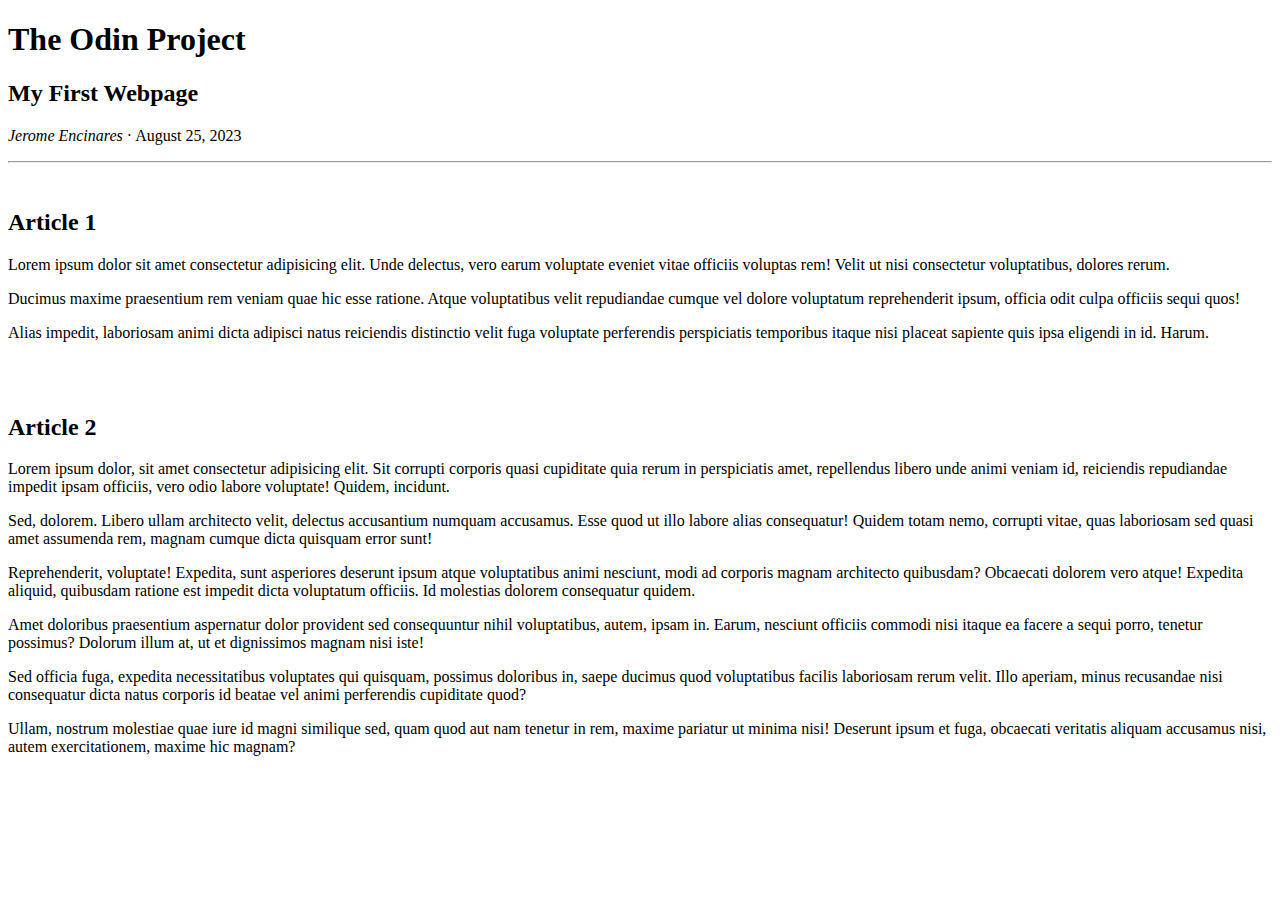
<file: odin-foundations/html-boilerplate/index.html>
<!DOCTYPE html>
<html lang="en">
  <head>
    <meta charset="utf-8">
    <title>The Odin Project: My First Webpage</title>
  </head>
  <body>
    <h1>The Odin Project</h1>
    <h2>My First Webpage</h2>
    <p><em>Jerome Encinares</em> &#183; August 25, 2023</p>
    <hr>
    <br>

    <h2>Article 1</h2>
    <p>Lorem ipsum dolor sit amet consectetur adipisicing elit. Unde delectus, vero earum voluptate eveniet vitae officiis voluptas rem! Velit ut nisi consectetur voluptatibus, dolores rerum.</p>
    <p>Ducimus maxime praesentium rem veniam quae hic esse ratione. Atque voluptatibus velit repudiandae cumque vel dolore voluptatum reprehenderit ipsum, officia odit culpa officiis sequi quos!</p>
    <p>Alias impedit, laboriosam animi dicta adipisci natus reiciendis distinctio velit fuga voluptate perferendis perspiciatis temporibus itaque nisi placeat sapiente quis ipsa eligendi in id. Harum.</p>
    <br><br>

    <h2>Article 2</h2>
    <p>Lorem ipsum dolor, sit amet consectetur adipisicing elit. Sit corrupti corporis quasi cupiditate quia rerum in perspiciatis amet, repellendus libero unde animi veniam id, reiciendis repudiandae impedit ipsam officiis, vero odio labore voluptate! Quidem, incidunt.</p>
    <p>Sed, dolorem. Libero ullam architecto velit, delectus accusantium numquam accusamus. Esse quod ut illo labore alias consequatur! Quidem totam nemo, corrupti vitae, quas laboriosam sed quasi amet assumenda rem, magnam cumque dicta quisquam error sunt!</p>
    <p>Reprehenderit, voluptate! Expedita, sunt asperiores deserunt ipsum atque voluptatibus animi nesciunt, modi ad corporis magnam architecto quibusdam? Obcaecati dolorem vero atque! Expedita aliquid, quibusdam ratione est impedit dicta voluptatum officiis. Id molestias dolorem consequatur quidem.</p>
    <p>Amet doloribus praesentium aspernatur dolor provident sed consequuntur nihil voluptatibus, autem, ipsam in. Earum, nesciunt officiis commodi nisi itaque ea facere a sequi porro, tenetur possimus? Dolorum illum at, ut et dignissimos magnam nisi iste!</p>
    <p>Sed officia fuga, expedita necessitatibus voluptates qui quisquam, possimus doloribus in, saepe ducimus quod voluptatibus facilis laboriosam rerum velit. Illo aperiam, minus recusandae nisi consequatur dicta natus corporis id beatae vel animi perferendis cupiditate quod?</p>
    <p>Ullam, nostrum molestiae quae iure id magni similique sed, quam quod aut nam tenetur in rem, maxime pariatur ut minima nisi! Deserunt ipsum et fuga, obcaecati veritatis aliquam accusamus nisi, autem exercitationem, maxime hic magnam?</p>
  </body>
</html>
</file>
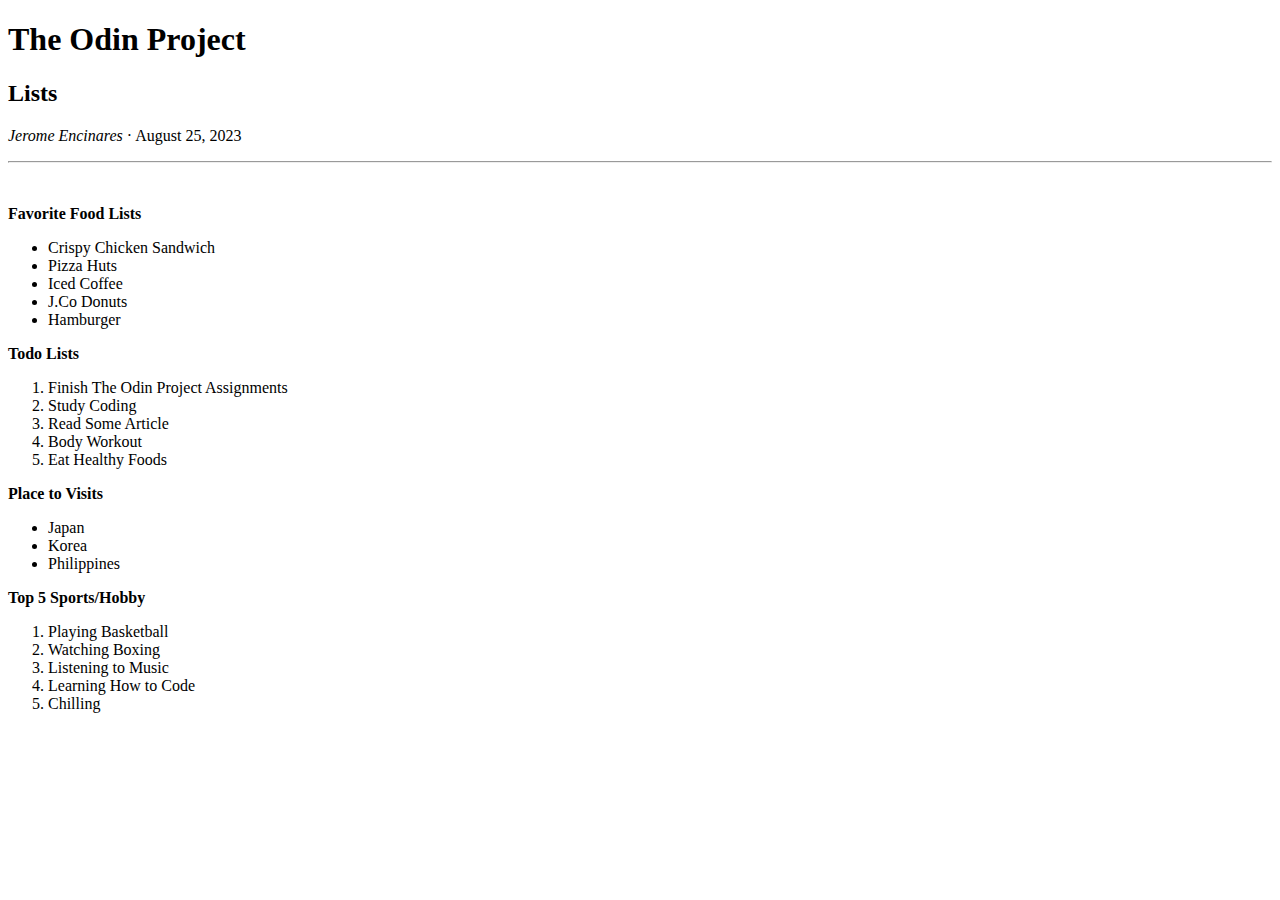
<file: odin-foundations/html-lists/index.html>
<!DOCTYPE html>
<html lang="en">
<head>
  <meta charset="UTF-8">
  <meta name="viewport" content="width=device-width, initial-scale=1.0">
  <title>The Odin Project: List</title>
</head>
<body>
  
  <h1>The Odin Project</h1>
  <h2>Lists</h2>
  <p><em>Jerome Encinares</em> &#183; August 25, 2023</p>
  <hr><br>

  <p><strong>Favorite Food Lists</strong></p>
  <ul>
    <li>Crispy Chicken Sandwich</li>
    <li>Pizza Huts</li>
    <li>Iced Coffee</li>
    <li>J.Co Donuts</li>
    <li>Hamburger</li>
  </ul>

  <p><strong>Todo Lists</strong></p>
  <ol>
    <li>Finish The Odin Project Assignments</li>
    <li>Study Coding</li>
    <li>Read Some Article</li>
    <li>Body Workout</li>
    <li>Eat Healthy Foods</li>
  </ol>

  <p><strong>Place to Visits</strong></p>
  <ul>
    <li>Japan</li>
    <li>Korea</li>
    <li>Philippines</li>
  </ul>

<p><strong>Top 5 Sports/Hobby</strong></p>
  <ol>
    <li>Playing Basketball</li>
    <li>Watching Boxing</li>
    <li>Listening to Music</li>
    <li>Learning How to Code</li>
    <li>Chilling</li>
  </ol>
</body>
</html>
</file>
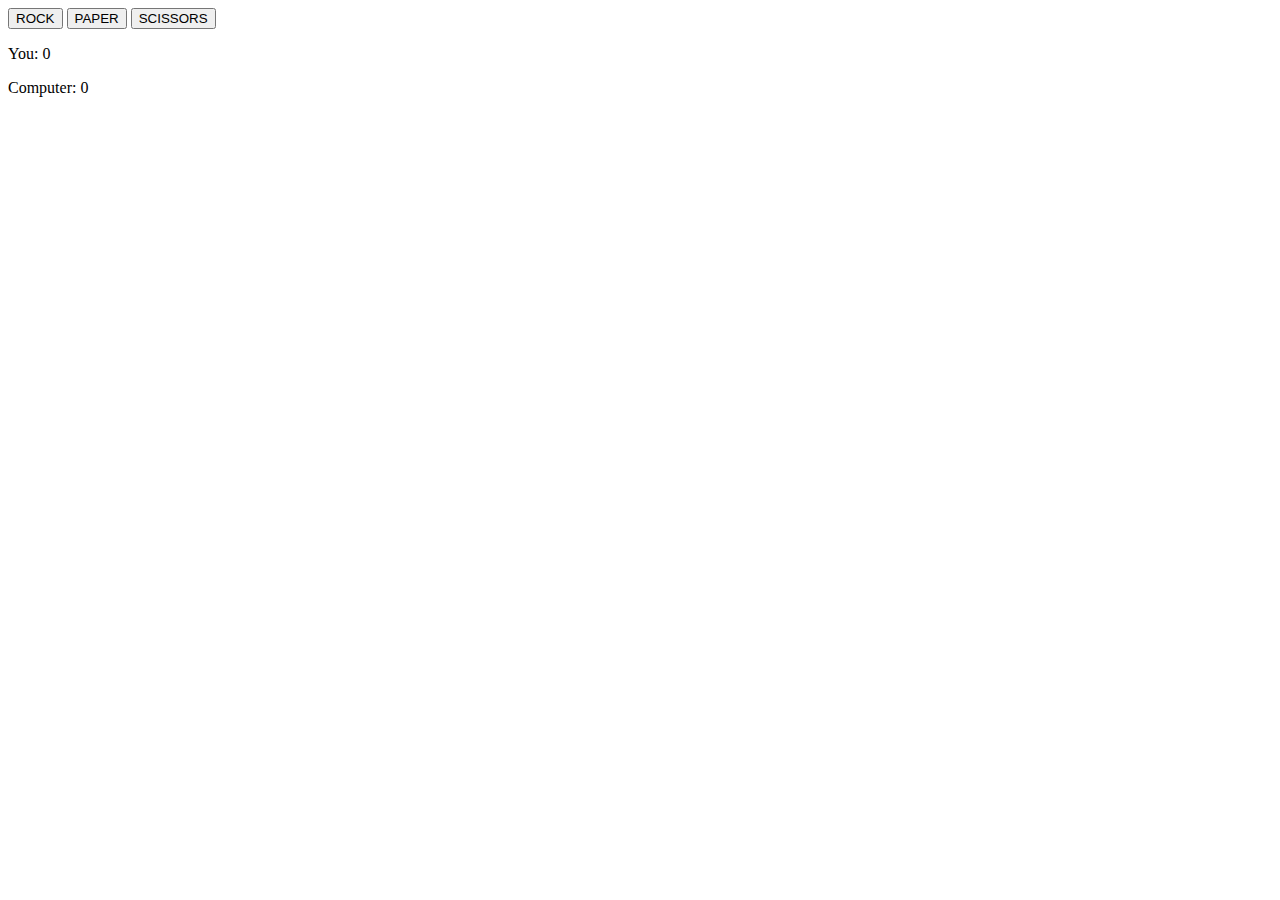
<file: odin-foundations/odin-rockpaperscissors/index.html>
<!DOCTYPE html>
<html lang="en">
<head>
  <meta charset="UTF-8">
  <meta name="viewport" content="width=device-width, initial-scale=1.0">
  <title>Rock Paper Scissors</title>
</head>
<body>

  <div id="buttons">
    <input type="button" value="ROCK">
    <input type="button" value="PAPER">
    <input type="button" value="SCISSORS">
  </div>
  <div id="restart" style="display: none;">
    <input type="button" value="RESTART" onclick="restartGame()">
  </div>

  <p class="yourScore"> You: <span id="yourScore">0</span> </p>
  <p class="computerScore">Computer: <span id="computerScore">0</span></p>

  <p id="result"></p>

  <script src="script.js"></script>
</body>
</html>
</file>
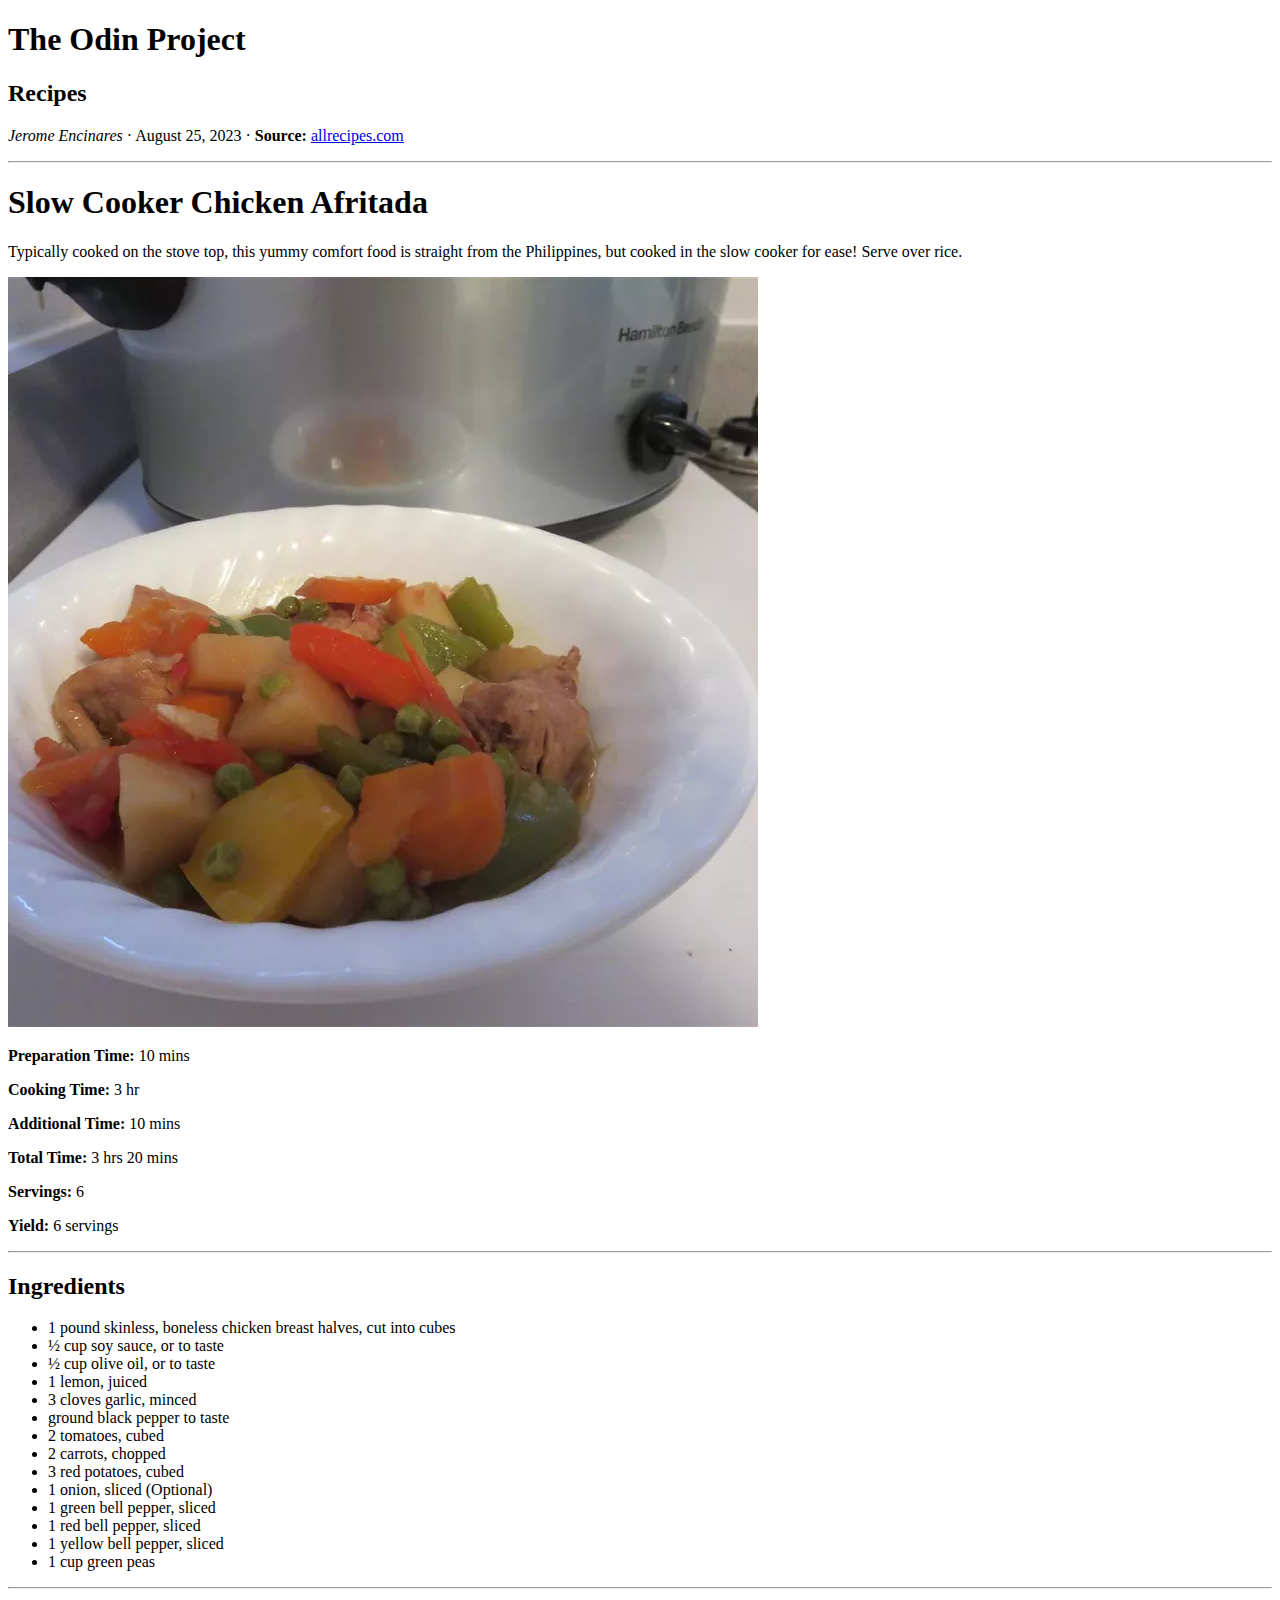
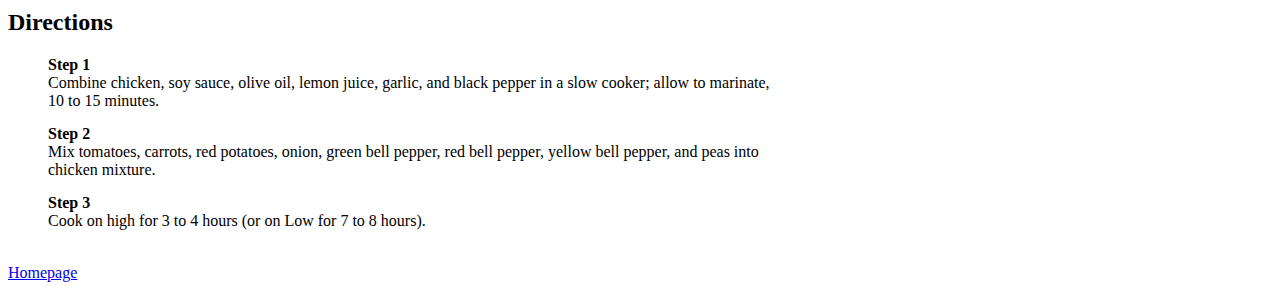
<file: odin-foundations/odin-recipes/recipes/afritada.html>
<!DOCTYPE html>
<html lang="en">
<head>
  <meta charset="UTF-8">
  <meta name="viewport" content="width=device-width, initial-scale=1.0">
  <link rel="stylesheet" href="recipes.css">
  <title>The Odin Project: Recipes</title>
</head>

<body>
  <h1>The Odin Project</h1>
  <h2>Recipes</h2>
  <p><em>Jerome Encinares</em> &#183 August 25, 2023 &#183 <strong>Source: </strong><a href="https://www.allrecipes.com/recipe/204821/ginataang-manok-chicken-cooked-in-coconut-milk/">allrecipes.com</a></p>
  <hr>

  <h1>Slow Cooker Chicken Afritada</h1>
  <p>Typically cooked on the stove top, this yummy comfort food is straight from the Philippines, but cooked in the slow cooker for ease! Serve over rice.</p>
  <img src="../images/Slow Cooker Chicken Afritada.webp" alt="Slow Cooker Chicken Afritada" >
  <p><strong>Preparation Time: </strong>10 mins</p>
  <p><strong>Cooking Time: </strong>3 hr</p>
  <p><strong>Additional Time: </strong>10 mins</p>
  <p><strong>Total Time: </strong>3 hrs 20 mins</p>
  <p><strong>Servings: </strong>6</p>
  <p><strong>Yield: </strong>6 servings</p>
  <hr>
  
  <h2>Ingredients</h2>
  <ul>
    <li>1 pound skinless, boneless chicken breast halves, cut into cubes</li>
    <li>½ cup soy sauce, or to taste</li>
    <li>½ cup olive oil, or to taste</li>
    <li>1 lemon, juiced</li>
    <li>3 cloves garlic, minced</li>
    <li>ground black pepper to taste</li>
    <li>2 tomatoes, cubed</li>
    <li>2 carrots, chopped</li>
    <li>3 red potatoes, cubed</li>
    <li>1 onion, sliced (Optional)</li>
    <li>1 green bell pepper, sliced</li>
    <li>1 red bell pepper, sliced</li>
    <li>1 yellow bell pepper, sliced</li>
    <li>1 cup green peas</li>
  </ul>
  <hr>

  <h2>Directions</h2>
  <ul style="list-style-type: none;">
    <li>
      <div>
        <p class="steps"><strong>Step 1</strong></p>
        <p class="steps-desc">Combine chicken, soy sauce, olive oil, lemon juice, garlic, and black pepper in a slow cooker; allow to marinate, 10 to 15 minutes.</p>
      </div>
    </li>
    <li>
      <div>
        <p class="steps"><strong>Step 2</strong></p>
        <p class="steps-desc">Mix tomatoes, carrots, red potatoes, onion, green bell pepper, red bell pepper, yellow bell pepper, and peas into chicken mixture.</p>
      </div>
    </li>
    <li>
      <div>
        <p class="steps"><strong>Step 3</strong></p>
        <p class="steps-desc">Cook on high for 3 to 4 hours (or on Low for 7 to 8 hours).</p>
      </div>
    </li>
  </ul>

  <br>
  <a href="../index.html">Homepage</a>

</body>
</html>
</file>
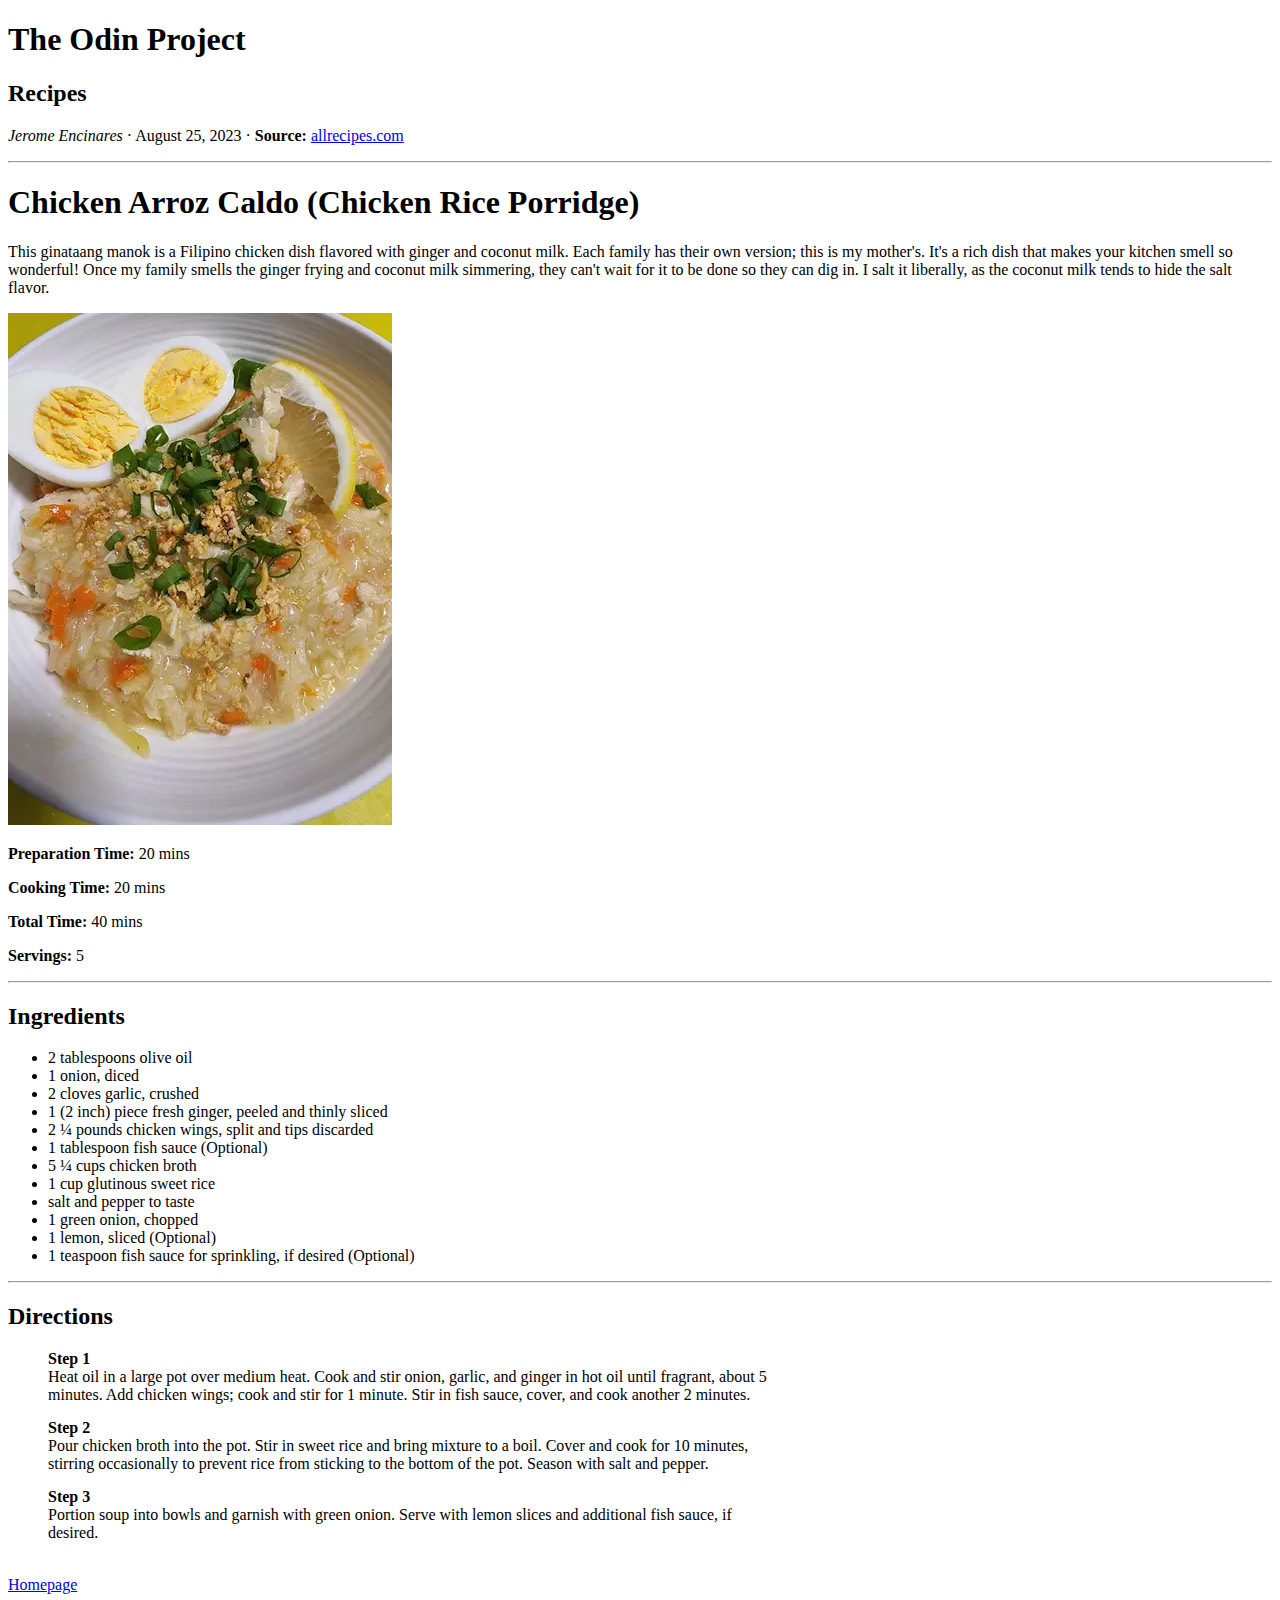
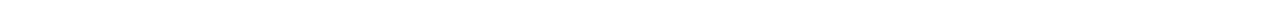
<file: odin-foundations/odin-recipes/recipes/arrozcaldo.html>
<!DOCTYPE html>
<html lang="en">
<head>
  <meta charset="UTF-8">
  <meta name="viewport" content="width=device-width, initial-scale=1.0">
  <link rel="stylesheet" href="recipes.css">

  <title>The Odin Project: Recipes</title>
</head>

<body>
  <h1>The Odin Project</h1>
  <h2>Recipes</h2>
  <p><em>Jerome Encinares</em> &#183 August 25, 2023 &#183 <strong>Source: </strong><a href="https://www.allrecipes.com/recipe/204821/ginataang-manok-chicken-cooked-in-coconut-milk/">allrecipes.com</a></p>
  <hr>

  <h1>Chicken Arroz Caldo (Chicken Rice Porridge)
  </h1>
  <p>This ginataang manok is a Filipino chicken dish flavored with ginger and coconut milk. Each family has their own version; this is my mother's. It's a rich dish that makes your kitchen smell so wonderful! Once my family smells the ginger frying and coconut milk simmering, they can't wait for it to be done so they can dig in. I salt it liberally, as the coconut milk tends to hide the salt flavor.</p>
  <img src="../images/Chicken Arroz Caldo.webp" alt="Chicken Rice Porridge" >
  <p><strong>Preparation Time: </strong>20 mins</p>
  <p><strong>Cooking Time: </strong>20 mins </p>
  <p><strong>Total Time: </strong>40 mins</p>
  <p><strong>Servings: </strong>5</p>
  <hr>

  <h2>Ingredients</h2>
  <ul>
    <li>2 tablespoons olive oil</li>
    <li>1 onion, diced</li>
    <li>2 cloves garlic, crushed</li>
    <li>1 (2 inch) piece fresh ginger, peeled and thinly sliced</li>
    <li>2 ¼ pounds chicken wings, split and tips discarded</li>
    <li>1 tablespoon fish sauce (Optional)</li>
    <li>5 ¼ cups chicken broth</li>
    <li>1 cup glutinous sweet rice</li>
    <li>salt and pepper to taste</li>
    <li>1 green onion, chopped</li>
    <li>1 lemon, sliced (Optional)</li>
    <li>1 teaspoon fish sauce for sprinkling, if desired (Optional)</li>
  </ul>
  <hr>

  <h2>Directions</h2>
  <ul style="list-style-type: none;">
    <li>
      <div>
        <p class="steps"><strong>Step 1</strong></p>
        <p class="steps-desc">Heat oil in a large pot over medium heat. Cook and stir onion, garlic, and ginger in hot oil until fragrant, about 5 minutes. Add chicken wings; cook and stir for 1 minute. Stir in fish sauce, cover, and cook another 2 minutes.</p>
      </div>
    </li>
    <li>
      <div>
        <p class="steps"><strong>Step 2</strong></p>
        <p class="steps-desc">Pour chicken broth into the pot. Stir in sweet rice and bring mixture to a boil. Cover and cook for 10 minutes, stirring occasionally to prevent rice from sticking to the bottom of the pot. Season with salt and pepper.</p>
      </div>
    </li>
    <li>
      <div>
        <p class="steps"><strong>Step 3</strong></p>
        <p class="steps-desc">Portion soup into bowls and garnish with green onion. Serve with lemon slices and additional fish sauce, if desired.</p>
      </div>
    </li>
  </ul>

  <br>
  <a href="../index.html">Homepage</a>

</body>
</html>
</file>
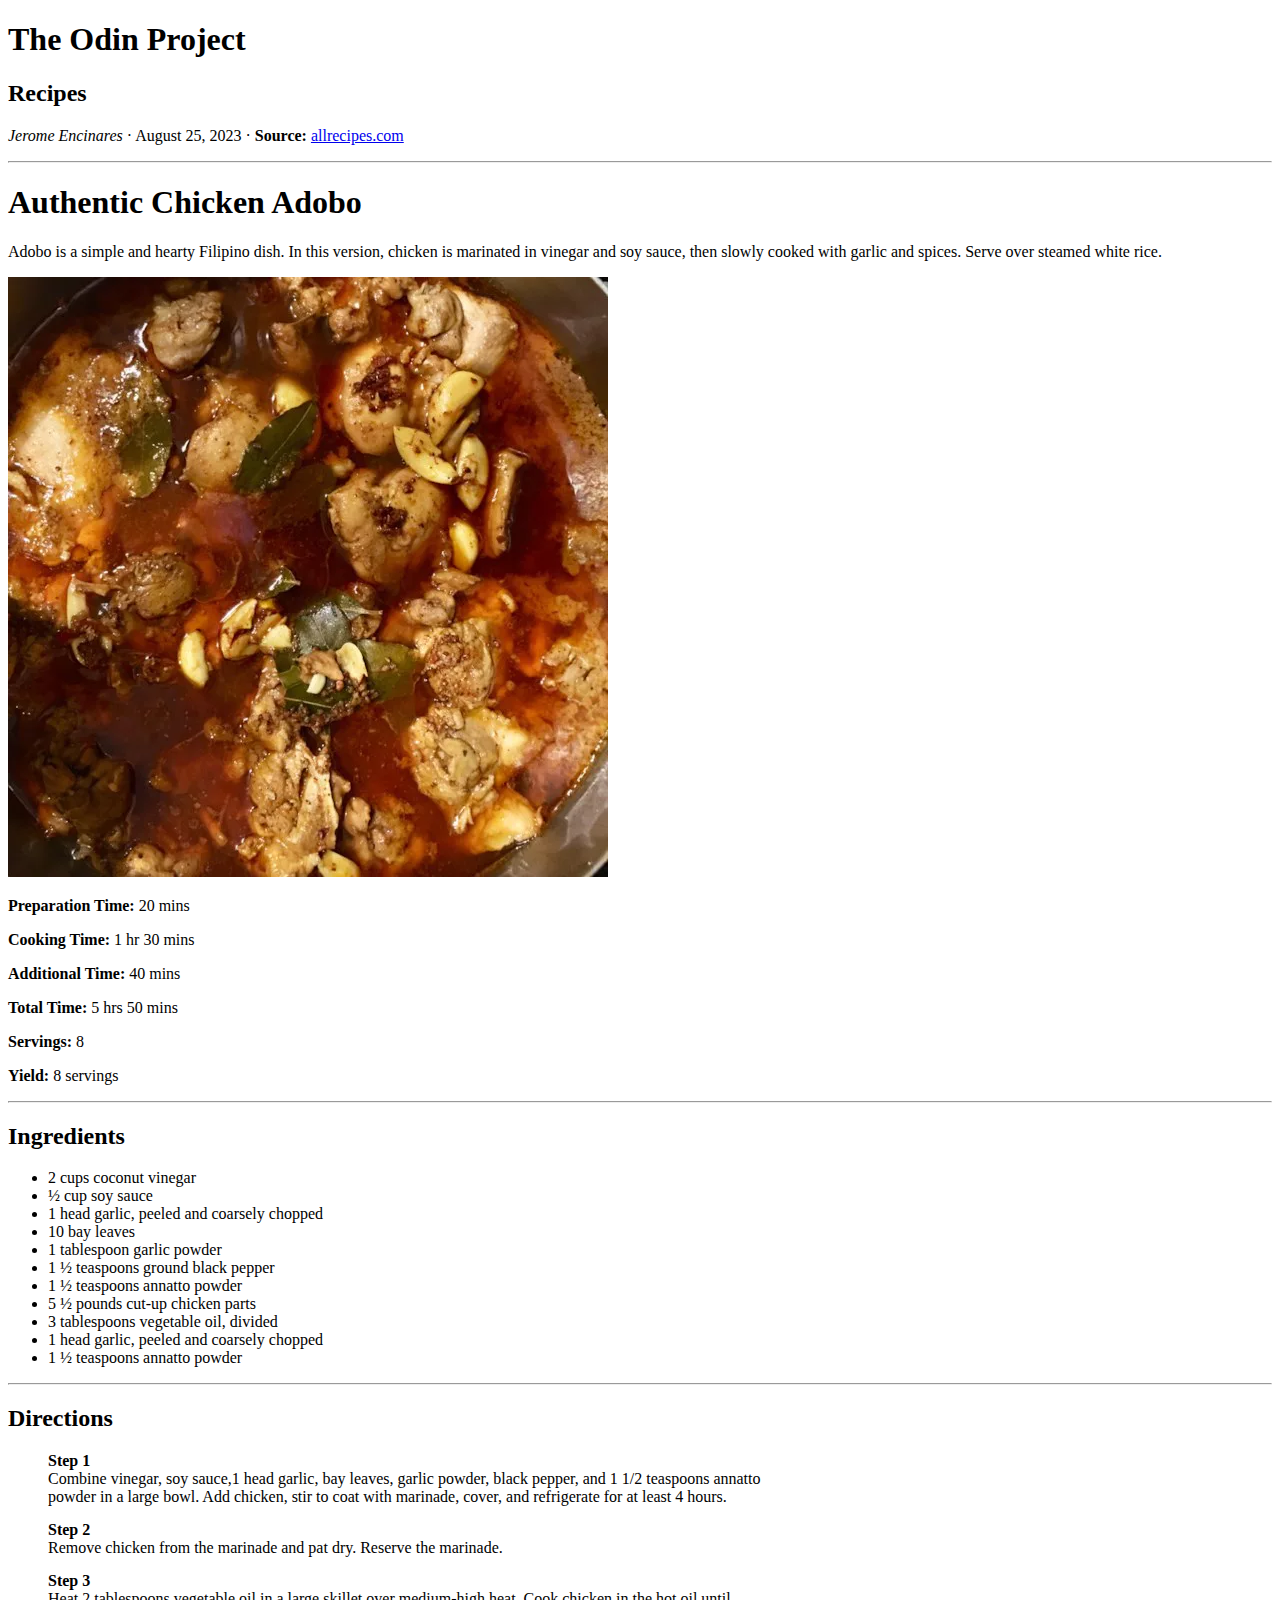
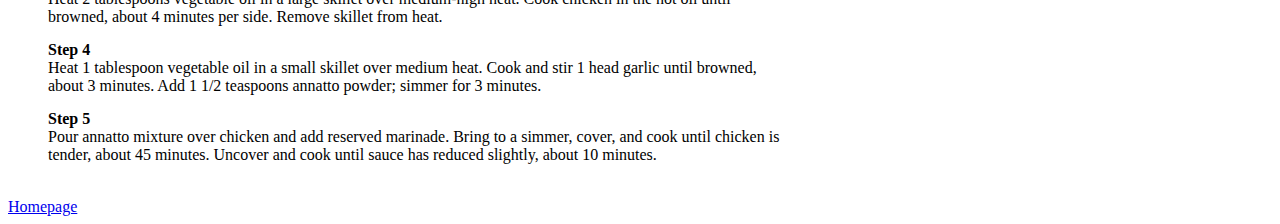
<file: odin-foundations/odin-recipes/recipes/chicken-adobo.html>
<!DOCTYPE html>
<html lang="en">
<head>
  <meta charset="UTF-8">
  <meta name="viewport" content="width=device-width, initial-scale=1.0">
  <link rel="stylesheet" href="recipes.css">
  <title>The Odin Project: Recipes</title>
</head>
<body>
  
  <h1>The Odin Project</h1>
  <h2>Recipes</h2>
  <p><em>Jerome Encinares</em> &#183 August 25, 2023 &#183 <strong>Source: </strong><a href="https://www.allrecipes.com/recipe/231544/authentic-chicken-adobo/">allrecipes.com</a></p>
  <hr>

  <h1>Authentic Chicken Adobo</h1>
  <p>Adobo is a simple and hearty Filipino dish. In this version, chicken is marinated in vinegar and soy sauce, then slowly cooked with garlic and spices. Serve over steamed white rice.</p>
  <img src="../images/Authentic Chicken Adobo.webp" alt="Authentic Chicken Adobo" >
  <p><strong>Preparation Time: </strong>20 mins</p>
  <p><strong>Cooking Time: </strong>1 hr 30 mins </p>
  <p><strong>Additional Time: </strong>40 mins</p>
  <p><strong>Total Time: </strong>5 hrs 50 mins</p>
  <p><strong>Servings: </strong>8</p>
  <p><strong>Yield: </strong>8 servings</p>
  <hr>

  <h2>Ingredients</h2>
  <ul>
    <li>2 cups coconut vinegar</li>
    <li>½ cup soy sauce</li>
    <li>1 head garlic, peeled and coarsely chopped</li>
    <li>10 bay leaves</li>
    <li>1 tablespoon garlic powder</li>
    <li>1 ½ teaspoons ground black pepper</li>
    <li>1 ½ teaspoons annatto powder</li>
    <li>5 ½ pounds cut-up chicken parts</li>
    <li>3 tablespoons vegetable oil, divided</li>
    <li>1 head garlic, peeled and coarsely chopped</li>
    <li>1 ½ teaspoons annatto powder</li>
  </ul>
  <hr>

  <h2>Directions</h2>
  <ul style="list-style-type: none;">
    <li>
      <div>
        <p class="steps"><strong>Step 1</strong></p>
        <p class="steps-desc">Combine vinegar, soy sauce,1 head garlic, bay leaves, garlic powder, black pepper, and 1 1/2 teaspoons annatto powder in a large bowl. Add chicken, stir to coat with marinade, cover, and refrigerate for at least 4 hours.</p>
      </div>
    </li>
    <li>
      <div>
        <p class="steps"><strong>Step 2</strong></p>
        <p class="steps-desc">Remove chicken from the marinade and pat dry. Reserve the marinade.</p>
      </div>
    </li>
    <li>
      <div>
        <p class="steps"><strong>Step 3</strong></p>
        <p class="steps-desc">Heat 2 tablespoons vegetable oil in a large skillet over medium-high heat. Cook chicken in the hot oil until browned, about 4 minutes per side. Remove skillet from heat.</p>
      </div>
    </li>
    <li>
      <div>
        <p class="steps"><strong>Step 4</strong></p>
        <p class="steps-desc">Heat 1 tablespoon vegetable oil in a small skillet over medium heat. Cook and stir 1 head garlic until browned, about 3 minutes. Add 1 1/2 teaspoons annatto powder; simmer for 3 minutes.</p>
      </div>
    </li>
    <li>
      <div>
        <p class="steps"><strong>Step 5 </strong></p>
        <p class="steps-desc">Pour annatto mixture over chicken and add reserved marinade. Bring to a simmer, cover, and cook until chicken is tender, about 45 minutes. Uncover and cook until sauce has reduced slightly, about 10 minutes.</p>
      </div>
    </li>
  </ul>

  <br>
  <a href="../index.html">Homepage</a>

</body>
</html>
</file>
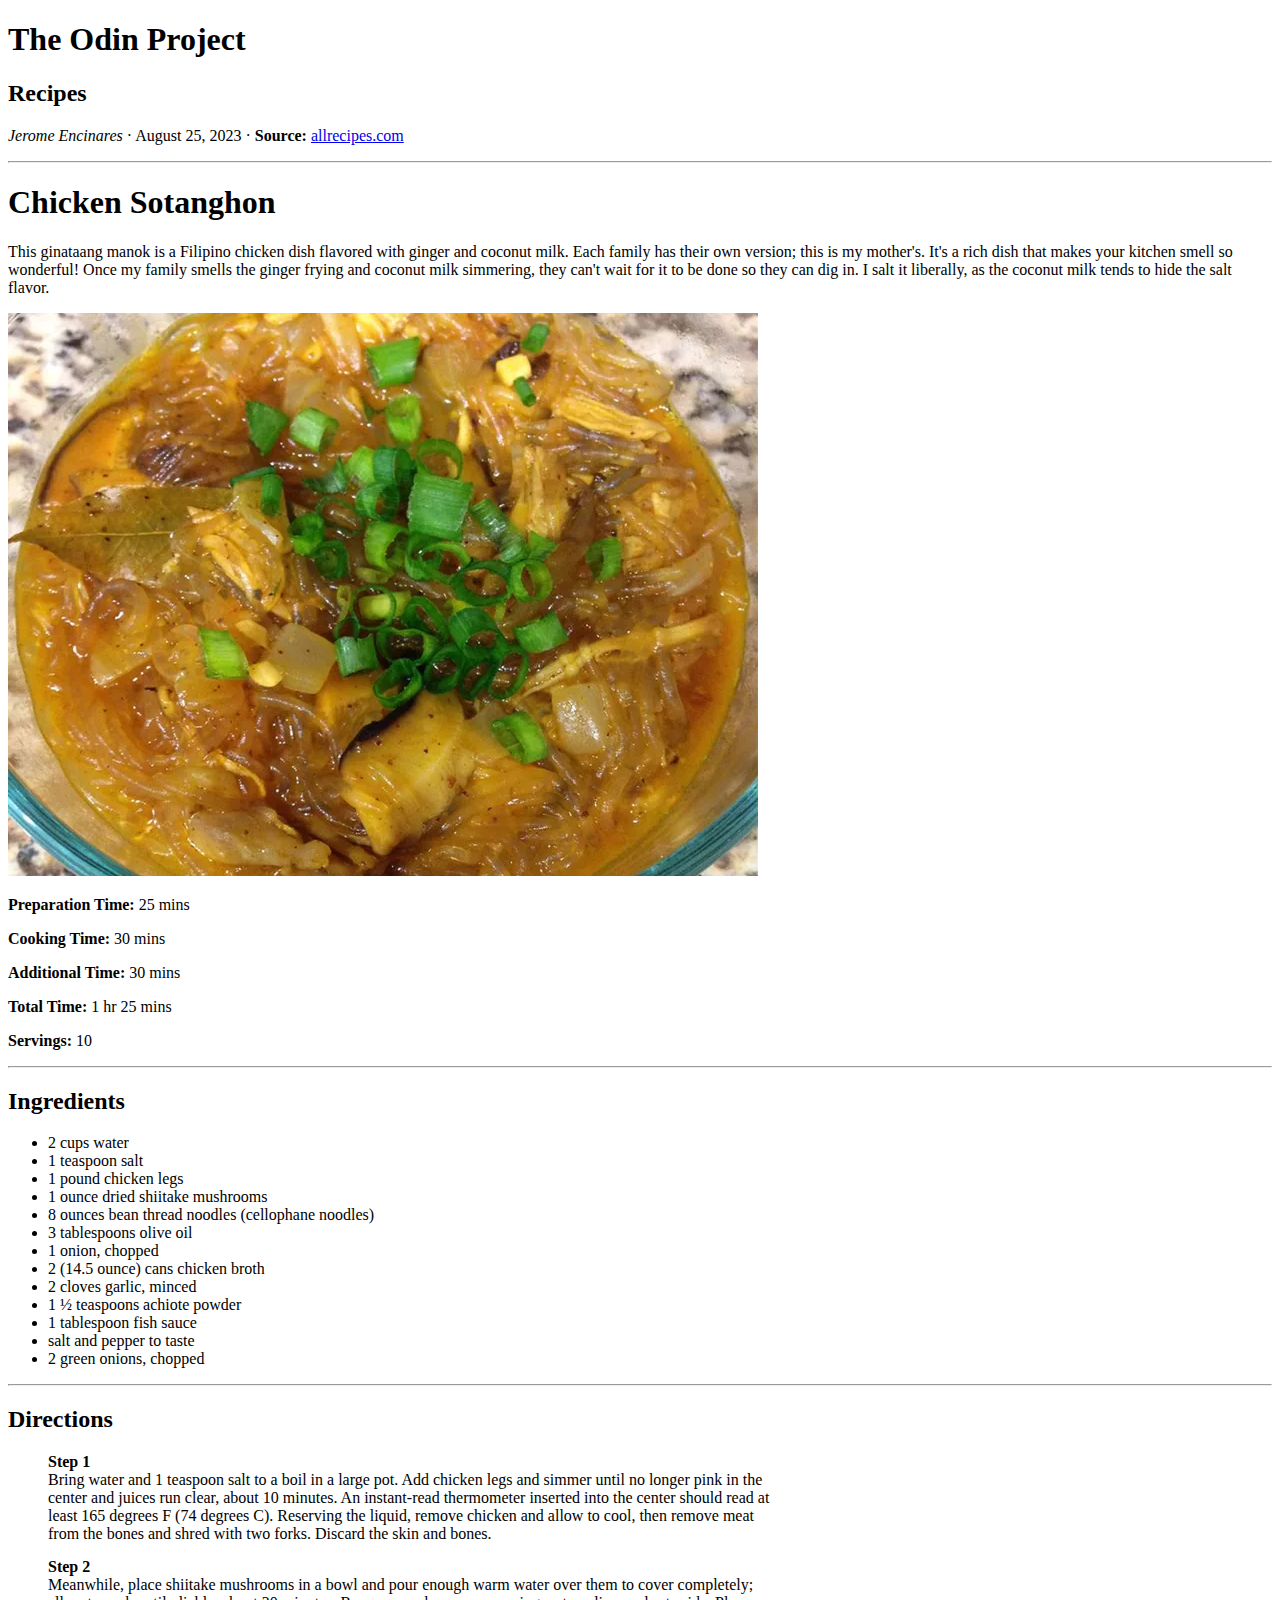
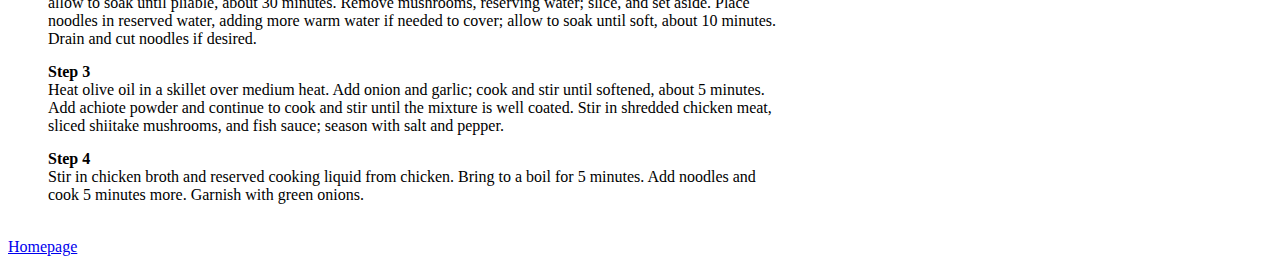
<file: odin-foundations/odin-recipes/recipes/chicken-sotanghon.html>
<!DOCTYPE html>
<html lang="en">
<head>
  <meta charset="UTF-8">
  <meta name="viewport" content="width=device-width, initial-scale=1.0">
  <link rel="stylesheet" href="recipes.css">
  <title>The Odin Project: Recipes</title>
</head>


<body>
  <h1>The Odin Project</h1>
  <h2>Recipes</h2>
  <p><em>Jerome Encinares</em> &#183 August 25, 2023 &#183 <strong>Source: </strong><a href="https://www.allrecipes.com/recipe/204821/ginataang-manok-chicken-cooked-in-coconut-milk/">allrecipes.com</a></p>
  <hr>

  <h1>Chicken Sotanghon</h1>
  <p>This ginataang manok is a Filipino chicken dish flavored with ginger and coconut milk. Each family has their own version; this is my mother's. It's a rich dish that makes your kitchen smell so wonderful! Once my family smells the ginger frying and coconut milk simmering, they can't wait for it to be done so they can dig in. I salt it liberally, as the coconut milk tends to hide the salt flavor.</p>
  <img src="../images/Chicken Sotanghon.webp" alt="Chicken Sotanghon" >
  <p><strong>Preparation Time: </strong>25 mins</p>
  <p><strong>Cooking Time: </strong>30 mins </p>
  <p><strong>Additional Time: </strong>30 mins</p>
  <p><strong>Total Time: </strong>1 hr 25 mins</p>
  <p><strong>Servings: </strong>10</p>
  <hr>

  <h2>Ingredients</h2>
  <ul>
    <li>2 cups water</li>
    <li>1 teaspoon salt</li>
    <li>1 pound chicken legs</li>
    <li>1 ounce dried shiitake mushrooms</li>
    <li>8 ounces bean thread noodles (cellophane noodles)</li>
    <li>3 tablespoons olive oil</li>
    <li>1 onion, chopped</li>
    <li>2 (14.5 ounce) cans chicken broth</li>
    <li>2 cloves garlic, minced</li>
    <li>1 ½ teaspoons achiote powder</li>
    <li>1 tablespoon fish sauce</li>
    <li>salt and pepper to taste</li>
    <li>2 green onions, chopped</li>
  </ul>
  <hr>

  <h2>Directions</h2>
  <ul style="list-style-type: none;">
    <li>
      <div>
        <p class="steps"><strong>Step 1</strong></p>
        <p class="steps-desc">Bring water and 1 teaspoon salt to a boil in a large pot. Add chicken legs and simmer until no longer pink in the center and juices run clear, about 10 minutes. An instant-read thermometer inserted into the center should read at least 165 degrees F (74 degrees C). Reserving the liquid, remove chicken and allow to cool, then remove meat from the bones and shred with two forks. Discard the skin and bones.</p>
      </div>
    </li>
    <li>
      <div>
        <p class="steps"><strong>Step 2</strong></p>
        <p class="steps-desc">Meanwhile, place shiitake mushrooms in a bowl and pour enough warm water over them to cover completely; allow to soak until pliable, about 30 minutes. Remove mushrooms, reserving water; slice, and set aside. Place noodles in reserved water, adding more warm water if needed to cover; allow to soak until soft, about 10 minutes. Drain and cut noodles if desired.</p>
      </div>
    </li>
    <li>
      <div>
        <p class="steps"><strong>Step 3</strong></p>
        <p class="steps-desc">Heat olive oil in a skillet over medium heat. Add onion and garlic; cook and stir until softened, about 5 minutes. Add achiote powder and continue to cook and stir until the mixture is well coated. Stir in shredded chicken meat, sliced shiitake mushrooms, and fish sauce; season with salt and pepper.</p>
      </div>
    </li>
    <li>
      <div>
        <p class="steps"><strong>Step 4</strong></p>
        <p class="steps-desc">Stir in chicken broth and reserved cooking liquid from chicken. Bring to a boil for 5 minutes. Add noodles and cook 5 minutes more. Garnish with green onions.</p>
      </div>
    </li>
  </ul>

  <br>
  <a href="../index.html">Homepage</a>

</body>
</html>
</file>
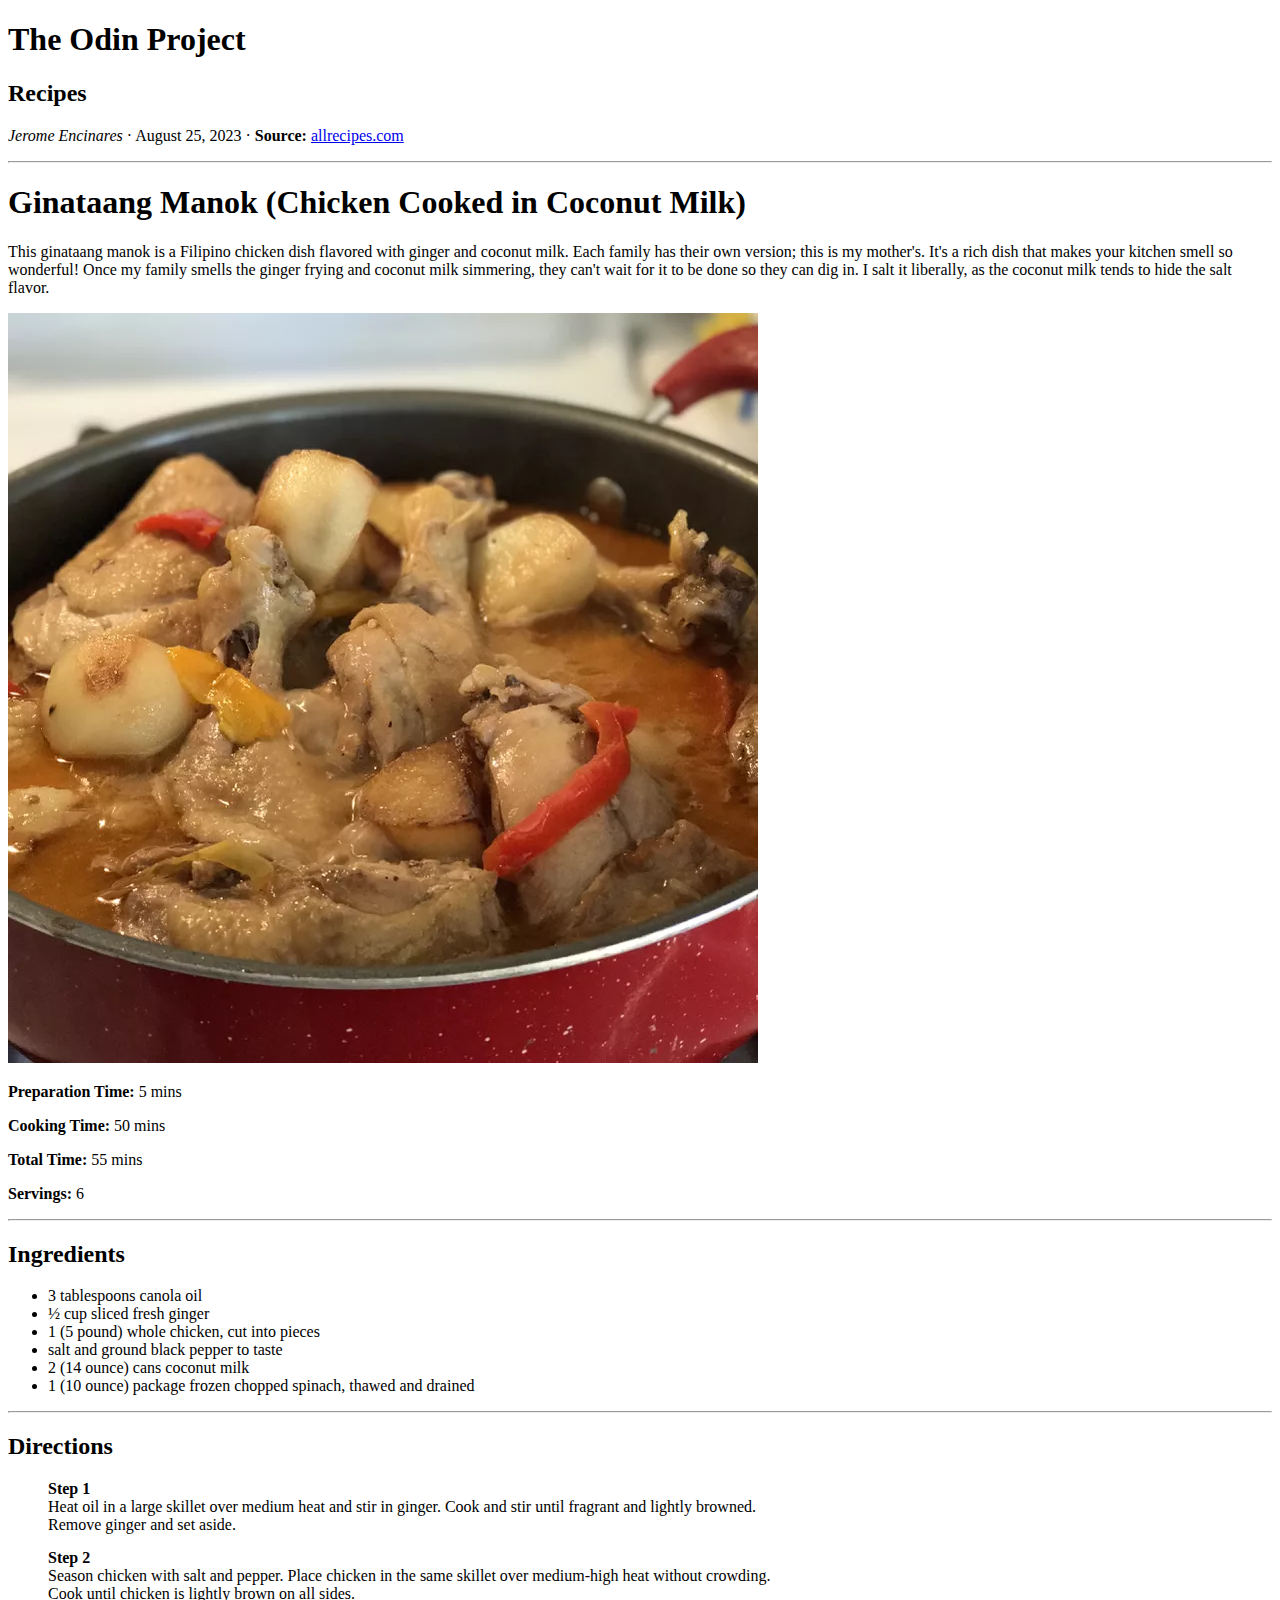
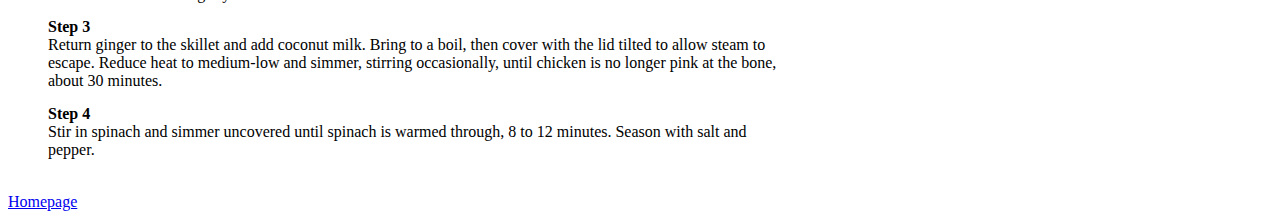
<file: odin-foundations/odin-recipes/recipes/ginataang-manok.html>
<!DOCTYPE html>
<html lang="en">
<head>
  <meta charset="UTF-8">
  <meta name="viewport" content="width=device-width, initial-scale=1.0">
  <link rel="stylesheet" href="recipes.css">
  <title>The Odin Project: Recipes</title>
</head>

<body>
  <h1>The Odin Project</h1>
  <h2>Recipes</h2>
  <p><em>Jerome Encinares</em> &#183 August 25, 2023 &#183 <strong>Source: </strong><a href="https://www.allrecipes.com/recipe/204821/ginataang-manok-chicken-cooked-in-coconut-milk/">allrecipes.com</a></p>
  <hr>

  <h1>Ginataang Manok  (Chicken Cooked in Coconut Milk)</h1>
  <p>This ginataang manok is a Filipino chicken dish flavored with ginger and coconut milk. Each family has their own version; this is my mother's. It's a rich dish that makes your kitchen smell so wonderful! Once my family smells the ginger frying and coconut milk simmering, they can't wait for it to be done so they can dig in. I salt it liberally, as the coconut milk tends to hide the salt flavor.</p>
  <img src="../images/Ginataang Manok.webp" alt="Chicken Cooked in Coconut Milk" >
  <p><strong>Preparation Time: </strong>5 mins</p>
  <p><strong>Cooking Time: </strong>50 mins </p>
  <p><strong>Total Time: </strong>55 mins</p>
  <p><strong>Servings: </strong>6</p>
  <hr>

  <h2>Ingredients</h2>
  <ul>
    <li>3 tablespoons canola oil</li>
    <li>½ cup sliced fresh ginger</li>
    <li>1 (5 pound) whole chicken, cut into pieces</li>
    <li>salt and ground black pepper to taste</li>
    <li>2 (14 ounce) cans coconut milk</li>
    <li>1 (10 ounce) package frozen chopped spinach, thawed and drained</li>
  </ul>
  <hr>

  <h2>Directions</h2>
  <ul style="list-style-type: none;">
    <li>
      <div>
        <p class="steps"><strong>Step 1</strong></p>
        <p class="steps-desc">Heat oil in a large skillet over medium heat and stir in ginger. Cook and stir until fragrant and lightly browned. Remove ginger and set aside.</p>
      </div>
    </li>
    <li>
      <div>
        <p class="steps"><strong>Step 2</strong></p>
        <p class="steps-desc">Season chicken with salt and pepper. Place chicken in the same skillet over medium-high heat without crowding. Cook until chicken is lightly brown on all sides.</p>
      </div>
    </li>
    <li>
      <div>
        <p class="steps"><strong>Step 3</strong></p>
        <p class="steps-desc">Return ginger to the skillet and add coconut milk. Bring to a boil, then cover with the lid tilted to allow steam to escape. Reduce heat to medium-low and simmer, stirring occasionally, until chicken is no longer pink at the bone, about 30 minutes.</p>
      </div>
    </li>
    <li>
      <div>
        <p class="steps"><strong>Step 4</strong></p>
        <p class="steps-desc">Stir in spinach and simmer uncovered until spinach is warmed through, 8 to 12 minutes. Season with salt and pepper.</p>
      </div>
    </li>
  </ul>

  <br>
  <a href="../index.html">Homepage</a>

</body>
</html>
</file>
<file: odin-foundations/odin-recipes/recipes/recipes.css>
.steps{
    margin: 0; 
    padding:0;
  }
  .steps-desc{
    width: 60%; 
    margin: 0 0 15px 0; 
    padding:0;
  }
</file>
